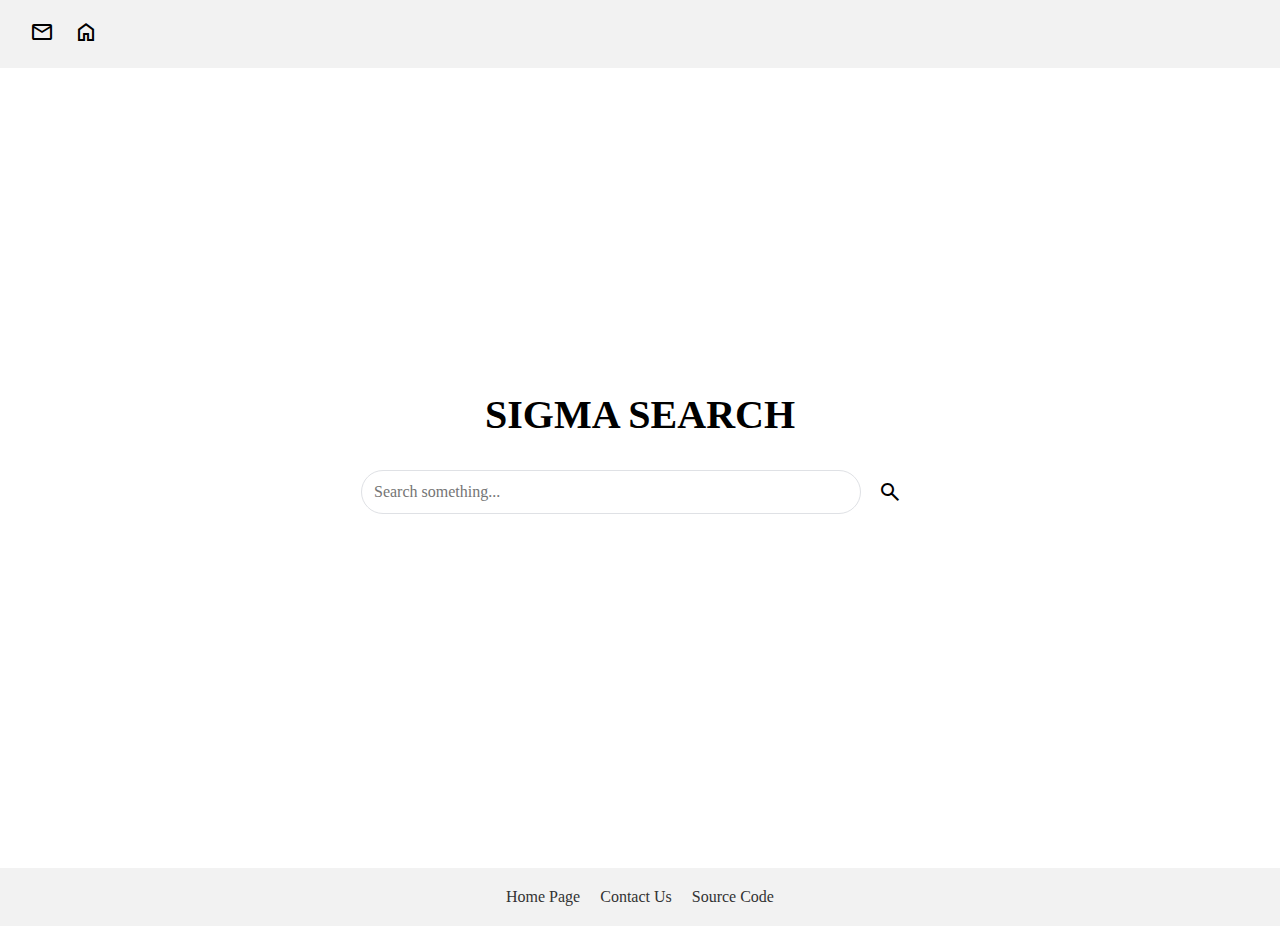
<file: index.html>
<!DOCTYPE html>
<html>
  <head>
    <title>Sigma Search - Browser</title>
    <link rel="stylesheet" href="styles/style.css">
    <link rel="stylesheet" href="https://fonts.googleapis.com/css2?family=Material+Symbols+Outlined:opsz,wght,FILL,GRAD@48,400,0,0" />
  </head>
  <body>
    <header>    
      <nav>
        <ul>
          <li><a href="mails.html"><span class="material-symbols-outlined">
            mail
            </span></a></li>
          <li><a href="home.html"><span class="material-symbols-outlined">
            home
            </span></a></li>
        </ul>
      </nav>
    </header>
    <main>
      <h1 class="down">SIGMA SEARCH</h1>
      <form>
        <input type="text" placeholder="Search something...">
        <button type="submit"><span class="material-symbols-outlined">
          search
          </span></button>
      </form>
    </main>
    <footer>
      <ul>
        <li><a href="home.html">Home Page</a></li>
        <li><a href="mailto:daricrack.gamer@gmail.com">Contact Us</a></li>
        <li><a href="#">Source Code</a></li>
      </ul>
    </footer>
    <script src="js/app.js"></script>
  </body>
</html>
</file>
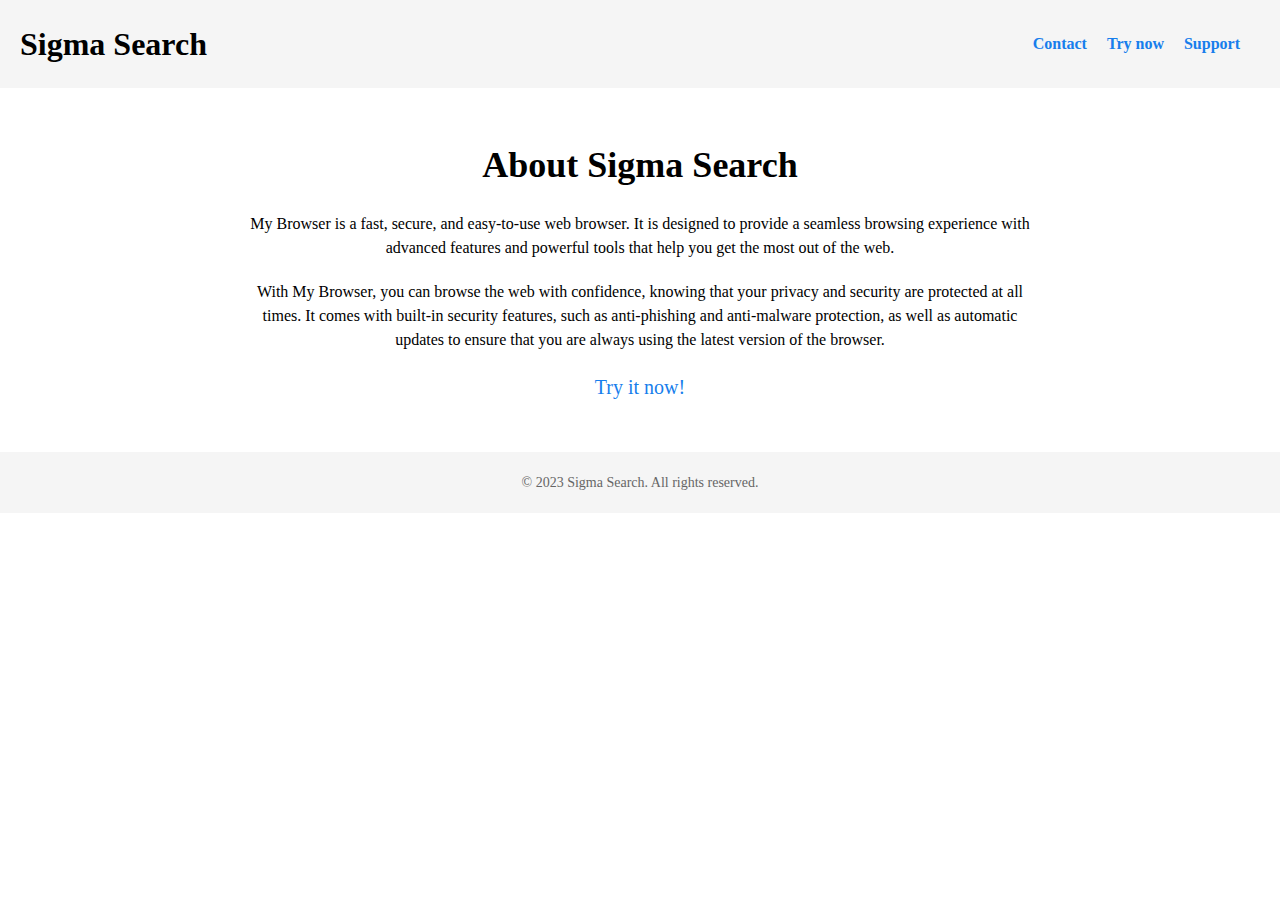
<file: home.html>
<!DOCTYPE html>
<html lang="en">
  <head>
    <meta charset="UTF-8">
    <meta name="viewport" content="width=device-width, initial-scale=1.0">
    <title>Sigma Search - Homepage</title>
    <link rel="stylesheet" href="styles/main.css">
  </head>
  <body>
    <header>
      <div class="logo-container">
        <h1>Sigma Search</h1>
      </div>
      <nav>
        <a href="mailto:daricrack.gamer@gmail.com">Contact</a>
        <a href="index.html">Try now</a>
        <a href="#">Support</a>
      </nav>
    </header>
    <main>
      <div class="info-container">
        <h2>About Sigma Search</h2>
        <p>My Browser is a fast, secure, and easy-to-use web browser. It is designed to provide a seamless browsing experience with advanced features and powerful tools that help you get the most out of the web.</p>
        <p>With My Browser, you can browse the web with confidence, knowing that your privacy and security are protected at all times. It comes with built-in security features, such as anti-phishing and anti-malware protection, as well as automatic updates to ensure that you are always using the latest version of the browser.</p>
        <a class="bigone" href="index.html">Try it now!</a>
      </div>
    </main>
    <footer>
      <p>&copy; 2023 Sigma Search. All rights reserved.</p>
    </footer>
  </body>
</html>
</file>
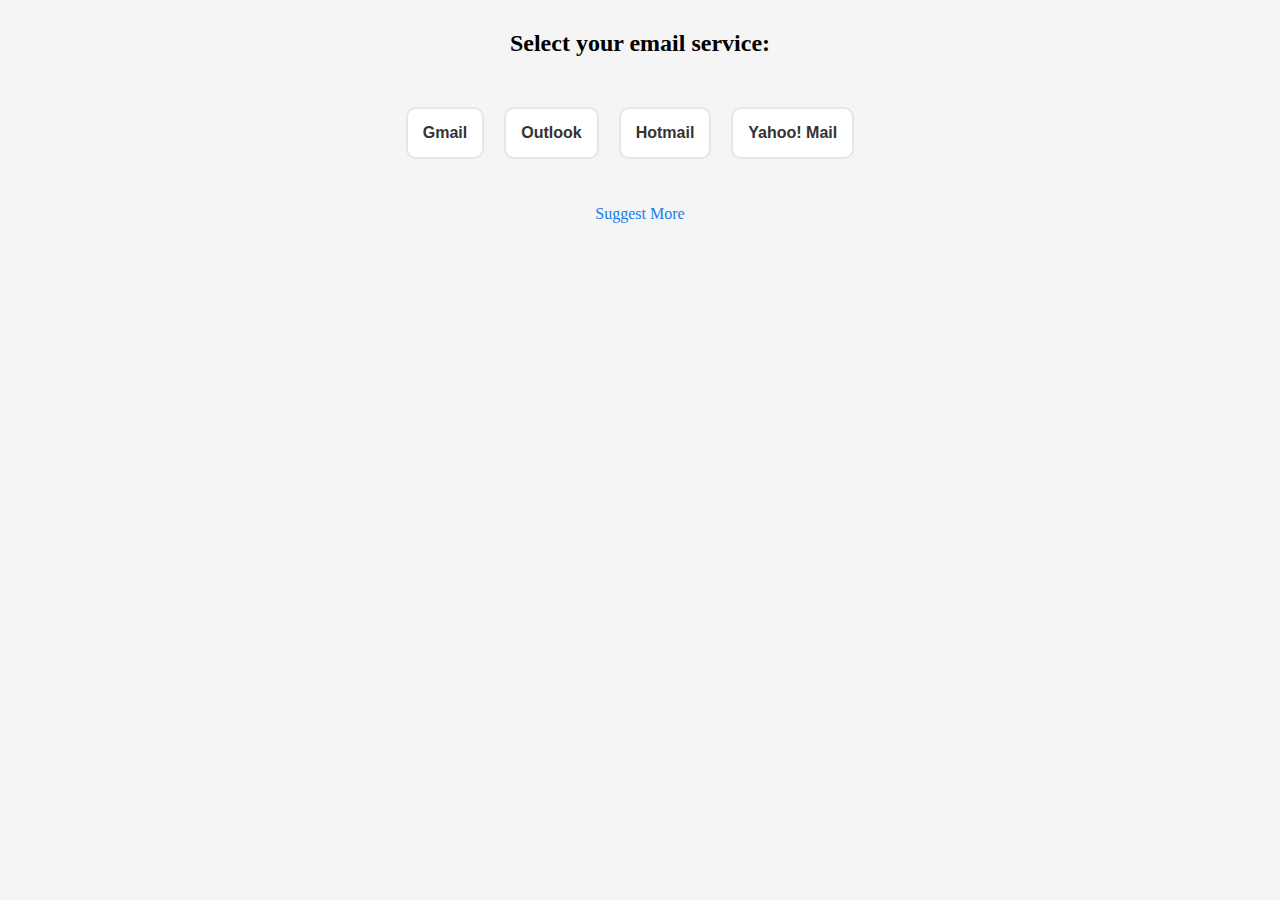
<file: mails.html>
<!DOCTYPE html>
<html lang="en">
<head>
	<meta charset="UTF-8">
	<meta http-equiv="X-UA-Compatible" content="IE=edge">
	<meta name="viewport" content="width=device-width, initial-scale=1.0">
	<title>Sigma Search - Mails</title>
</head>
<body>
	<style>
		body {
		  background-color: #f5f5f5;
		  font-family: 'Noto Sans';
		  text-align: center;
		}
		
		h2 {
		  text-align: center;
		  margin-top: 30px;
		}
		
		form {
		  display: flex;
		  flex-direction: row;
		  justify-content: center;
		  margin-top: 50px;
		}
		
		button {
		  display: flex;
		  flex-direction: column;
		  align-items: center;
		  background-color: #fff;
		  border: 2px solid #e6e6e6;
		  border-radius: 10px;
		  color: #333;
		  font-size: 16px;
		  font-weight: bold;
		  padding: 15px;
		  margin-right: 20px;
		  transition: all 0.3s ease-in-out;
		}
		
		button:hover {
		  background-color: #7742f4;
		  color: #fff;
		  transform: scale(1.1);
		  cursor: pointer;
		}

		.google:hover {
			background-color: rgb(214, 49, 49);
		}

		.outlook:hover {
			background-color: rgb(18, 137, 235);
		}

		.hotmail:hover {
			background-color: rgb(236, 105, 52);
		}

		.yahoo:hover {
			background-color: rgb(147, 38, 219);
		}

		hr {
			border: none;
		}

		a {
			text-decoration: none;
			position: relative;
			top: 30px;
			color: #177eec;
			transition: all 0.3s ease;
		}

		a:hover {
			color: #0e5eb4;
			font-size: 20px;
		}
	  </style>
	  
	  <h2>Select your email service:</h2>
	  <form>
		<button class="google" type="submit" formaction="https://mail.google.com">Gmail</button>
		<button class="outlook" type="submit" formaction="https://outlook.live.com">Outlook</button>
		<button class="hotmail" type="submit" formaction="https://login.live.com">Hotmail</button>
		<button class="yahoo" type="submit" formaction="https://login.yahoo.com/?.src=ym&lang=es-ES&done=https%3A%2F%2Fmail.yahoo.com%2F%3F.intl%3Des%26.lang%3Des-ES%26guce_referrer%3DaHR0cHM6Ly93d3cuZ29vZ2xlLmNvbS8%26guce_referrer_sig%3DAQAAAEAh1YpzIC60axq7f67_KTFnMub1w3ZhyaTqpE8b_-q_vwt-BwwoKTw1ETdbWF86_t47sbiSdykKtJrMPqc03hsfF8LPtWBbxP8RTBivxWP_mm3_9zaIRfBhyUCA-FdrdVEQv4ByPDhRTXlAitrFaq0orQqEW2k1ydNxVnX3qzUY">Yahoo! Mail</button>
	  </form>
	  <hr>
	  <a href="mailto:daricrack.gamer@gmail.com">Suggest More</a>
	  
</body>
</html>
</file>
<file: styles/style.css>
* {
	margin: 0;
	padding: 0;
	box-sizing: border-box;
	list-style: none;
	font-family: 'Noto Sans';
  }

  h1 {
	font-size: 40px;
  }

  .down {
	position: relative;
	bottom: 30px;
  }
  
  header {
	display: flex;
	justify-content: space-between;
	align-items: center;
	padding: 20px;
	background-color: #f2f2f2;
  }
  
  nav ul {
	display: flex;
  }
  
  nav ul li {
	margin: 0 10px;
  }
  
  nav ul li a {
	color: #333;
	text-decoration: none;
  }
  
  nav ul li.more {
	position: relative;
  }
  
  nav ul li.more:hover ul {
	display: block;
  }
  
  nav ul li.more ul {
	display: none;
	position: absolute;
	top: 40px;
	right: 0;
	width: 150px;
	padding: 10px;
	background-color: #fff;
	box-shadow: 0 2px 5px rgba(0,0,0,0.1);
	z-index: 1;
  }
  
  nav ul li.more ul li {
	margin: 10px 0;
  }
  
  nav ul li.more ul li a {
	color: #000000;
  }

  nav ul li a span {
	color: #000000;
	transition: all 0.3s ease-in-out;
  }

  nav ul li a span:hover {
	transform: scale(1.3);
  }
  
  nav ul li.user {
	margin-left: auto;
  }
  
  main {
	display: flex;
	flex-direction: column;
	align-items: center;
	justify-content: center;
	height: calc(100vh - 100px);
	background-color: #fff;
  }

main form {
display: flex;
align-items: center;
}

main input[type="text"] {
width: 500px;
padding: 12px;
border: 1px solid #dfe1e5;
border-radius: 24px;
outline: none;
font-size: 16px;
}

main button {
display: flex;
align-items: center;
justify-content: center;
padding: 12px;
border: none;
border-radius: 10px;
cursor: pointer;
background-color: #fff;
margin: 0 5px;
transition: all 0.3s ease-in-out;
}

main button:hover {
	background-color: #177eec;
	color: #fff;
}


footer {
background-color: #f2f2f2;
padding: 20px;
display: flex;
justify-content: center;
}

footer ul {
display: flex;
flex-wrap: wrap;
justify-content: center;
}

footer ul li {
margin: 0 10px;
}

footer ul li a {
color: #333;
text-decoration: none;
transition: all 0.3s ease;
}

footer ul li a:hover {
	color: #177eec;
	font-size: 18px;
}

@media only screen and (max-width: 768px) {
main {
height: auto;
padding: 50px 20px;
}

main img {
margin-bottom: 20px;
}

main input[type="text"] {
	width: 500px;
	padding: 12px;
	border: 1px solid #dfe1e5;
	border-radius: 24px;
	outline: none;
	font-size: 16px;
	transition: all 0.3s ease;
}

main input[type="text"]:focus {
	border-color: #177eec;
	box-shadow: 0 0 0 2px #177eec;
}

nav ul {
flex-direction: column;
align-items: center;
transition: all 0.3s ease;
}

nav ul li {
	margin: 10px 0;
}

nav ul li:hover {
	color: #177eec;
}

footer ul {
flex-direction: column;
align-items: center;
}

footer ul li {
margin: 10px 0;
}

        
main button {
	background-color: #177eec;
	border: none;
	border-radius: 5px;
	color: #fff;
	font-size: 16px;
	font-weight: bold;
	padding: 10px 20px;
	transition: all 0.3s ease-in-out;
  }
  
  button:hover {
	background-color: #0056b3;
	cursor: pointer;
  }

}
</file>
<file: styles/main.css>
/* Global styles */
* {
	margin: 0;
	padding: 0;
	box-sizing: border-box;
  }
  
  body {
	font-family: 'Noto Sans';
	font-size: 16px;
	line-height: 1.5;
	color: #000;
  }
  
  a {
	color: #177eec;
	text-decoration: none;
	transition: all 0.3s ease-in-out;
  }
  
  a:hover {
	color: #0e5eb4;
	text-decoration: none;
	font-size: 20px;
  }
  
  /* Header styles */
  header {
	display: flex;
	justify-content: space-between;
	align-items: center;
	padding: 20px;
	background-color: #F5F5F5;
	box-shadow: 0 2px 4px rgba(0, 0, 0, 0);
  }
  
  .logo-container {
	display: flex;
	align-items: center;
  }
  
  .logo-container img {
	width: 40px;
	height: 40px;
	margin-right: 10px;
  }
  
  .search-container {
	display: flex;
	align-items: center;
	background-color: #fff;
	border: 1px solid #ddd;
	border-radius: 20px;
	overflow: hidden;
  }
  
  .search-container input[type="text"] {
	flex: 1;
	padding: 10px;
	border: none;
	outline: none;
	font-size: 16px;
  }
  
  .search-container button {
	padding: 10px 15px;
	background-color: #177eec;
	color: #fff;
	border: none;
	border-radius: 0 20px 20px 0;
	cursor: pointer;
  }
  
  nav {
	display: flex;
	align-items: center;
  }
  
  nav a {
	margin-right: 20px;
	font-size: 16px;
	font-weight: bold;
  }
  
  /* Main styles */
  main {
	display: flex;
	flex-direction: column;
	align-items: center;
	padding: 50px;
  }
  
  .hero-image-container {
	margin-bottom: 50px;
  }
  
  .hero-image-container img {
	width: 100%;
	max-width: 800px;
  }
  
  .info-container {
	max-width: 800px;
	text-align: center;
  }
  
  .info-container h2 {
	font-size: 36px;
	font-weight: bold;
	margin-bottom: 20px;
  }
  
  .info-container p {
	margin-bottom: 20px;
  }
  
  .download-button {
	display: inline-block;
	padding: 10px 20px;
	background-color: #177eec;
	color: #fff;
	border: none;
	border-radius: 5px;
	font-size: 18px;
	font-weight: bold;
	cursor: pointer;
	transition: all 0.3s ease-in-out;
  }
  
  .download-button:hover {
	background-color: #177eec;
	transform: scale(1.1);
  }
  
  /* Footer styles */
  footer {
	padding: 20px;
	background-color: #F5F5F5;
	text-align: center;
	font-size: 14px;
	color: #666;
  }

  .bigone {
	font-size: 20px;
  }

  .bigone:hover {
	font-size: 25px;
  }
</file>
